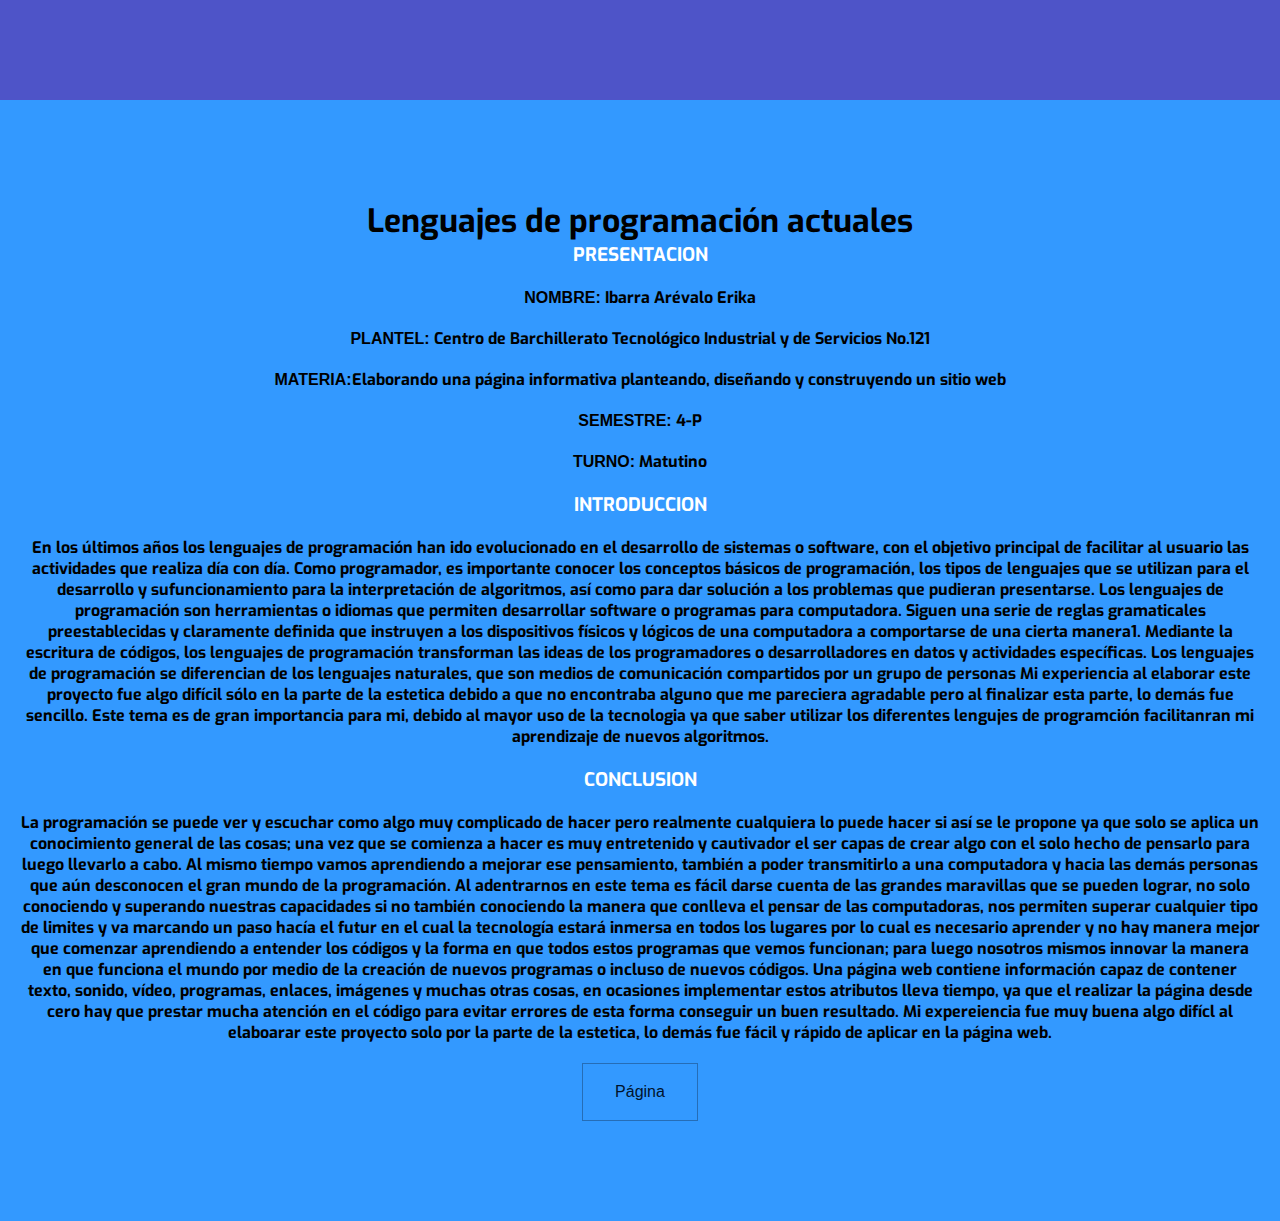
<file: index.html>
<html>
<head>
  <meta charset="utf-8">
  <meta name="viewport" content="width=device-width, initial-scale=1">
    <link rel="stylesheet" type="text/css" href="style_presentacion.css">
  <title>Lenguajes de programación</title>
</head>
<body>
  
<div class="area" >
            <ul class="circles">
                    <li></li>
                    <li></li>
                    <li></li>
                    <li></li>
                    <li></li>
                    <li></li>
                    <li></li>
                    <li></li>
                    <li></li>
                    <li></li>
            </ul>
			
			<div >
	
            <h1>Lenguajes de programación actuales</h1> 
            <h3> PRESENTACION </h3>
            <p><b>NOMBRE:</b> Ibarra Arévalo Erika </p>
            <p><b>PLANTEL:</b> Centro de Barchillerato Tecnológico Industrial y de Servicios No.121  </p>
            <p><b>MATERIA:</b>Elaborando una página informativa planteando, diseñando y construyendo un sitio web</p>
            <p><b>SEMESTRE:</b> 4-P  </p>
            <p><b>TURNO:</b> Matutino </p>
            <h3> INTRODUCCION </h3>
	        <p>En los últimos años los lenguajes de programación han ido evolucionado en el desarrollo de sistemas o software, con el objetivo principal de facilitar al
		   usuario las actividades que realiza día con día. Como programador, es importante conocer los conceptos básicos de programación, los tipos de lenguajes que 
		   se utilizan para el desarrollo y sufuncionamiento para la interpretación de algoritmos, así como para dar solución a los problemas que pudieran presentarse.
           Los lenguajes de programación son herramientas o idiomas que permiten desarrollar software o programas para computadora. Siguen una serie de reglas 
		   gramaticales preestablecidas y claramente definida que instruyen a los dispositivos físicos y lógicos de una computadora a comportarse de una cierta manera1.
		   Mediante la escritura de códigos, los lenguajes de programación transforman las ideas de los programadores o desarrolladores en datos y actividades 
		   específicas. Los lenguajes de programación se diferencian de los lenguajes naturales, que son medios de comunicación compartidos por un grupo de personas
		   Mi experiencia al elaborar este proyecto fue algo difícil sólo en la parte de la estetica debido a que no encontraba alguno que me pareciera agradable pero  
		   al finalizar esta parte, lo demás fue sencillo.  
           Este tema es de gran importancia para mi, debido al mayor uso de la tecnologia ya que saber utilizar los diferentes lengujes de programción facilitanran 
		   mi aprendizaje de nuevos algoritmos. </p>
		   <h3>CONCLUSION</h3>
		   <p>
		   La programación se puede ver y escuchar como algo muy complicado de hacer pero realmente cualquiera lo puede hacer si así se le propone ya que solo se aplica
		   un conocimiento general de las cosas; una vez que se comienza a hacer es muy entretenido y cautivador el ser capas de crear algo con el solo hecho de 
		   pensarlo para luego llevarlo a cabo. Al mismo tiempo vamos aprendiendo a mejorar ese pensamiento, también a poder transmitirlo a una computadora y hacia las 
		   demás personas que aún desconocen el gran mundo de la programación.
           Al adentrarnos en este tema es fácil darse cuenta de las grandes maravillas que se pueden lograr, no solo conociendo y superando nuestras capacidades si no 
		   también conociendo la manera que conlleva el pensar de las computadoras, nos permiten superar cualquier tipo de limites y va marcando un paso hacía el futur 
		   en el cual la tecnología estará inmersa en todos los lugares por lo cual es necesario aprender y no hay manera mejor que comenzar aprendiendo a entender los 
		   códigos y la forma en que todos estos programas que vemos funcionan; para luego nosotros mismos innovar la manera en que funciona el mundo por medio de la 
		   creación de nuevos programas o incluso de nuevos códigos.
           Una página web contiene información capaz de contener texto, sonido, vídeo, programas, enlaces, imágenes y muchas otras cosas, en ocasiones implementar 
		   estos atributos lleva tiempo, ya que el realizar la página desde cero hay que prestar mucha atención en el código para evitar errores de esta forma conseguir
		   un buen resultado. Mi expereiencia fue muy buena algo difícl al elaboarar este proyecto solo por la parte de la estetica, lo demás fue fácil y rápido de
		   aplicar en la página web.
		   <center>
           <button class="button-51" role="button" onClick="window.location.href='programacion.html'">Página</button>
           </center>
           </div>	
    </div >
</body>
</html>
</file>
<file: style_presentacion.css>
@import url('https://fonts.googleapis.com/css?family=Exo:400,700');

*{
    margin: 0px;
    padding: 0px;
}

body{
    font-family: 'Exo', sans-serif;
	text-align:center;

}


.context {
    width: 100%;
    position: absolute;
    top:50vh;
    
}

.context h1{
    text-align: center;
    color: #fff;
    font-size: 50px;
}


.area{
    background: #4e54c8;  
    background: -webkit-linear-gradient(to left, #8f94fb, #4e54c8);  
    width: 100%;
    height:100vh;
    
   
}

.circles{
    position: absolute;
    top: 0;
    left: 0;
    width: 100%;
    height: 100%;
    overflow: hidden;
}

.circles li{
    position: absolute;
    display: block;
    list-style: none;
    width: 20px;
    height: 20px;
    background: rgba(255, 255, 255, 0.2);
    animation: animate 25s linear infinite;
    bottom: -150px;
    
}

.circles li:nth-child(1){
    left: 25%;
    width: 80px;
    height: 80px;
    animation-delay: 0s;
}


.circles li:nth-child(2){
    left: 10%;
    width: 20px;
    height: 20px;
    animation-delay: 2s;
    animation-duration: 12s;
}

.circles li:nth-child(3){
    left: 70%;
    width: 20px;
    height: 20px;
    animation-delay: 4s;
}

.circles li:nth-child(4){
    left: 40%;
    width: 60px;
    height: 60px;
    animation-delay: 0s;
    animation-duration: 18s;
}

.circles li:nth-child(5){
    left: 65%;
    width: 20px;
    height: 20px;
    animation-delay: 0s;
}

.circles li:nth-child(6){
    left: 75%;
    width: 110px;
    height: 110px;
    animation-delay: 3s;
}

.circles li:nth-child(7){
    left: 35%;
    width: 150px;
    height: 150px;
    animation-delay: 7s;
}

.circles li:nth-child(8){
    left: 50%;
    width: 25px;
    height: 25px;
    animation-delay: 15s;
    animation-duration: 45s;
}

.circles li:nth-child(9){
    left: 20%;
    width: 15px;
    height: 15px;
    animation-delay: 2s;
    animation-duration: 35s;
}

.circles li:nth-child(10){
    left: 85%;
    width: 150px;
    height: 150px;
    animation-delay: 0s;
    animation-duration: 11s;
}



@keyframes animate {

    0%{
        transform: translateY(0) rotate(0deg);
        opacity: 1;
        border-radius: 0;
    }

    100%{
        transform: translateY(-1000px) rotate(720deg);
        opacity: 0;
        border-radius: 50%;
    }

}

//info
h1{
text-align: center;
font-family:"Times New Roman", Times, serif;
font-size: 40px
}

h3{
color:#FFFFFF;
}

p {
  margin: 20px;
  padding: 0;
  font-weight: bold;
}

b{
  font-family: sans-serif;
}

div {

  padding: 100px;
  background: #3399FF;
  padding-left:inherit;
  padding-right:inherit;
  border:medium;
}


/* CSS */
.button-51 {
  background-color: transparent;
  border: 1px solid #266DB6;
  box-sizing: border-box;
  color: #00132C;
  font-family: "Avenir Next LT W01 Bold",sans-serif;
  font-size: 16px;
  font-weight: 16;
  line-height: 24px;
  padding: 16px 23px;
  position: relative;
  text-decoration: none;
  user-select: none;
  -webkit-user-select: none;
  touch-action: manipulation;
}

.button-51:hover,
.button-51:active {
  outline: 0;
}

.button-51:hover {
  background-color: transparent;
  cursor: pointer;
}

.button-51:before {
  background-color: #D5EDF6;
  content: "";
  height: calc(100% + 3px);
  position: absolute;
  right: -7px;
  top: -9px;
  transition: background-color 300ms ease-in;
  width: 100%;
  z-index: -1;
}

.button-51:hover:before {
  background-color: #6DCFF6;
}

@media (min-width: 768px) {
  .button-51 {
    padding: 16px 32px;
  }
}
</file>
